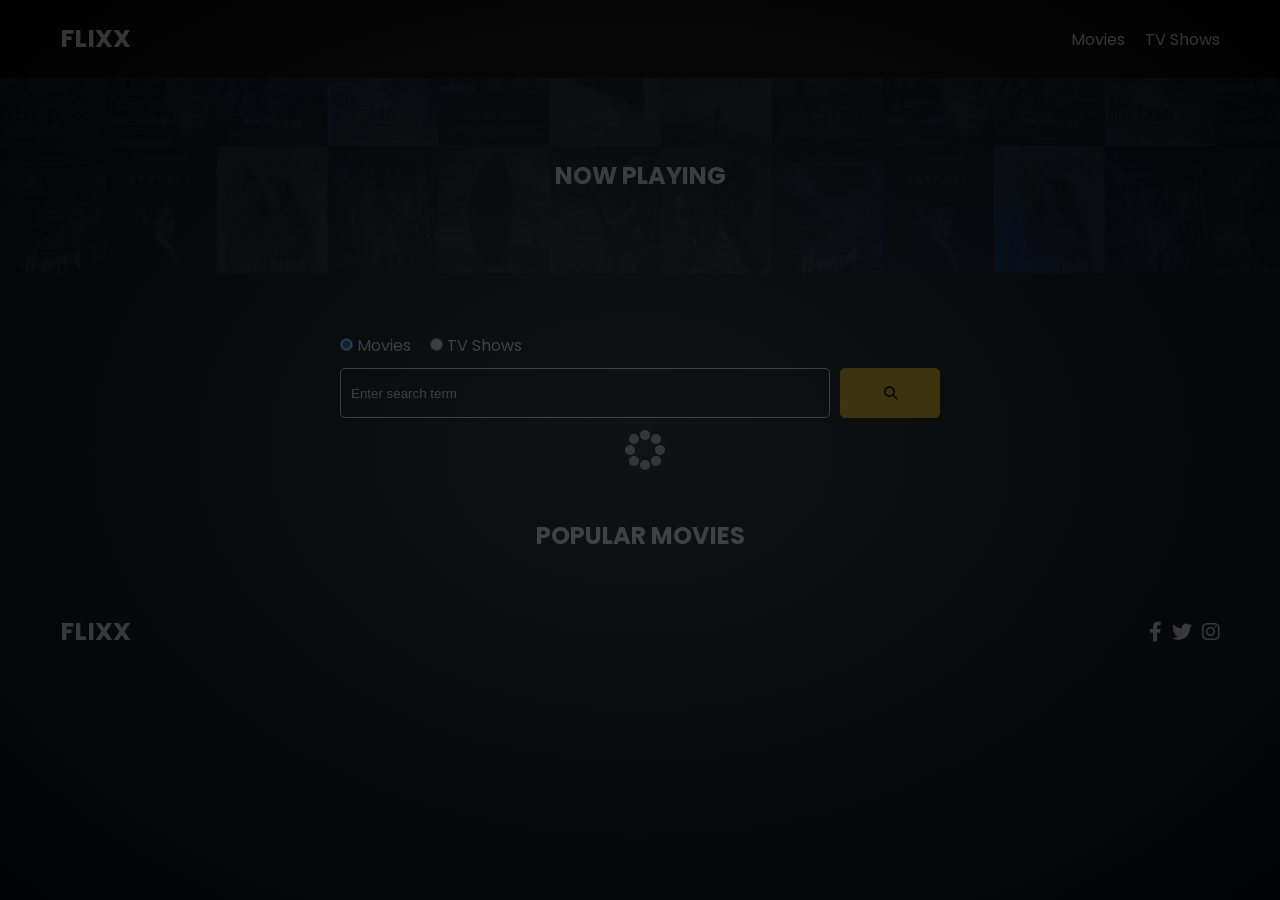
<file: index.html>
<!DOCTYPE html>
<html lang="en">
  <head>
    <meta charset="UTF-8" />
    <meta http-equiv="X-UA-Compatible" content="IE=edge" />
    <meta name="viewport" content="width=device-width, initial-scale=1.0" />
    <link rel="preconnect" href="https://fonts.googleapis.com" />
    <link rel="preconnect" href="https://fonts.gstatic.com" crossorigin />
    <link
      href="https://fonts.googleapis.com/css2?family=Poppins:wght@300;400;700&display=swap"
      rel="stylesheet"
    />
    <link rel="stylesheet" href="lib/swiper.css" />
    <link rel="stylesheet" href="lib/fontawesome.css" />
    <link rel="stylesheet" href="css/style.css" />
    <link rel="stylesheet" href="css/spinner.css" />
    <script src="lib/swiper.js"></script>
    <script src="js/script.js" defer></script>
    <title>Flixx</title>
  </head>
  <body>
    <header class="main-header">
      <div class="container">
        <div class="logo"><a href="/">FLIXX</a></div>
        <nav>
          <ul>
            <li>
              <a class="nav-link" href="/">Movies</a>
            </li>
            <li>
              <a class="nav-link" href="/shows.html">TV Shows</a>
            </li>
          </ul>
        </nav>
      </div>
    </header>

    <!-- Now Playing Section -->
    <section class="now-playing">
      <h2>Now Playing</h2>
      <div class="swiper">
        <div class="swiper-wrapper">
          
        </div>
      </div>
    </section>

    <!-- Search Movies -->
    <section class="search">
      <div class="container">
        <div id="alert"></div>
        <form action="/search.html" class="search-form">
          <!-- movies and shows radio box -->
          <div class="search-radio">
            <input type="radio" id="movie" name="type" value="movie" checked />
            <label for="movies">Movies</label>
            <input type="radio" id="tv" name="type" value="tv" />
            <label for="shows">TV Shows</label>
          </div>
          <div class="search-flex">
            <input
              type="text"
              name="search-term"
              id="search-term"
              placeholder="Enter search term"
            />
            <button class="btn" type="submit">
              <i class="fas fa-search"></i>
            </button>
          </div>
        </form>
      </div>
    </section>

    <!-- Popular Movies -->
    <section class="container">
      <h2>Popular Movies</h2>
      <div id="popular-movies" class="grid"></div>
    </section>

    <!-- Footer -->
    <footer class="main-footer">
      <div class="container">
        <div class="logo"><span>FLIXX</span></div>
        <div class="social-links">
          <a href="https://www.facebook.com" target="_blank"
            ><i class="fab fa-facebook-f"></i
          ></a>
          <a href="https://www.twitter.com" target="_blank"
            ><i class="fab fa-twitter"></i
          ></a>
          <a href="https://www.instagram.com" target="_blank"
            ><i class="fab fa-instagram"></i
          ></a>
        </div>
      </div>
    </footer>

    <div class="spinner"></div>
  </body>
</html>
</file>
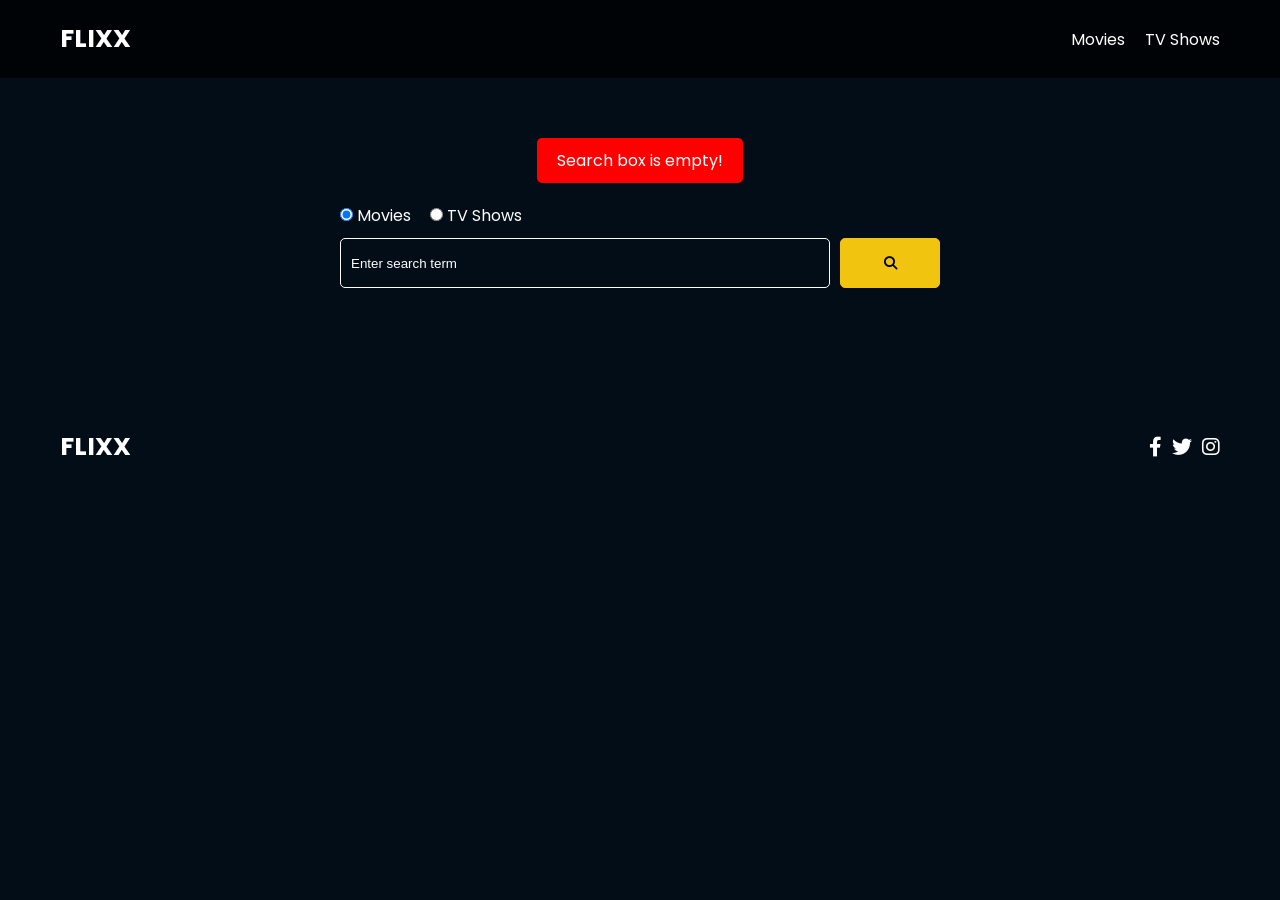
<file: search.html>
<!DOCTYPE html>
<html lang="en">
  <head>
    <meta charset="UTF-8" />
    <meta http-equiv="X-UA-Compatible" content="IE=edge" />
    <meta name="viewport" content="width=device-width, initial-scale=1.0" />
    <link rel="preconnect" href="https://fonts.googleapis.com" />
    <link rel="preconnect" href="https://fonts.gstatic.com" crossorigin />
    <link
      href="https://fonts.googleapis.com/css2?family=Poppins:wght@300;400;700&display=swap"
      rel="stylesheet"
    />
    <link rel="stylesheet" href="lib/fontawesome.css" />
    <link rel="stylesheet" href="css/style.css" />
    <link rel="stylesheet" href="css/spinner.css" />
    <script src="js/script.js" defer></script>
    <title>Flixx | Search Movies & Shows</title>
  </head>
  <body>
    <header class="main-header">
      <div class="container">
        <div class="logo"><a href="/">FLIXX</a></div>
        <nav>
          <ul>
            <li>
              <a class="nav-link" href="/">Movies</a>
            </li>
            <li>
              <a class="nav-link" href="/shows.html">TV Shows</a>
            </li>
          </ul>
        </nav>
      </div>
    </header>

    <!-- Search Movies -->
    <section class="search">
      <div class="container">
        <div id="alert"></div>
        <form action="/search.html" class="search-form">
          <div class="search-radio">
            <input type="radio" id="movie" name="type" value="movie" checked />
            <label for="movies">Movies</label>
            <input type="radio" id="tv" name="type" value="tv" />
            <label for="shows">TV Shows</label>
          </div>
          <div class="search-flex">
            <input
              type="text"
              name="search-term"
              id="search-term"
              placeholder="Enter search term"
            />
            <button class="btn" type="submit">
              <i class="fas fa-search"></i>
            </button>
          </div>
        </form>
      </div>
    </section>

    <!-- Search Results -->
    <section id="search-results-wrapper" class="container">
      <heading id="search-results-heading"></heading>
      <div id="search-results" class="grid"></div>
      <div id="pagination">
      </div>
    </section>

    <!-- Footer -->
    <footer class="main-footer">
      <div class="container">
        <div class="logo"><span>FLIXX</span></div>
        <div class="social-links">
          <a href="https://www.facebook.com" target="_blank"
            ><i class="fab fa-facebook-f"></i
          ></a>
          <a href="https://www.twitter.com" target="_blank"
            ><i class="fab fa-twitter"></i
          ></a>
          <a href="https://www.instagram.com" target="_blank"
            ><i class="fab fa-instagram"></i
          ></a>
        </div>
      </div>
    </footer>

    <div class="spinner"></div>
  </body>
</html>
</file>
<file: css/style.css>
*,
*::before,
*::after {
  box-sizing: border-box;
  padding: 0;
  margin: 0;
}

:root {
  --color-primary: #020d18;
  --color-secondary: #f1c40f;
}

body {
  font-family: 'Poppins', sans-serif;
  font-size: 16px;
  background: var(--color-primary);
  color: #fff;
  overflow-x: hidden;
}

a {
  color: #fff;
  text-decoration: none;
}

ul {
  list-style: none;
}

.text-primary {
  color: var(--color-secondary);
}

.text-secondary {
  color: var(--color-secondary);
}

.active {
  color: var(--color-secondary);
  font-weight: 700;
}

.back {
  margin-top: 30px;
}

.btn {
  display: inline-block;
  padding: 0.5rem 1rem;
  border: 1px solid var(--color-secondary);
  border-radius: 5px;
  color: #fff;
  cursor: pointer;
  background: transparent;
  transition: all 0.3s ease-in-out;
}

.btn:hover {
  background: var(--color-secondary);
  color: #000;
}

.btn:disabled {
  border-color: #ccc;
  cursor: not-allowed;
}

.btn:disabled:hover {
  background: transparent;
  color: #fff;
}

.container {
  max-width: 1200px;
  width: 100%;
  margin: 0 auto;
  padding: 0 20px;
}

.main-header .container {
  display: flex;
  justify-content: space-between;
  align-items: center;
  padding: 0 20px;
}

.main-header {
  padding: 20px 0;
  background: rgba(0, 0, 0, 0.8);
}

.main-header .logo {
  color: #fff;
  font-size: 25px;
  font-weight: 700;
  text-transform: uppercase;
}

.main-header ul {
  display: flex;
}

.main-header ul li {
  margin-left: 20px;
}

.main-header ul li a {
  font-size: 16px;
}

.main-header ul li a:hover {
  color: var(--color-secondary);
}

/* Grid */
.grid {
  display: grid;
  grid-template-columns: repeat(auto-fit, minmax(250px, 1fr));
  grid-gap: 20px;
}

/* Card */
.card {
  background: #04376b;
  padding: 5px;
}

.card img {
  width: 100%;
}

.card-body {
  padding: 10px;
  font-size: 20px;
}

.card:hover {
  transform: scale(1.05);
  transition: all 0.5s ease-in-out;
  background: #0a4b8f;
}

/* Footer */
.main-footer {
  background: #020d18;
  padding: 20px 0;
  margin-top: 20px;
}

.main-footer .container {
  display: flex;
  justify-content: space-between;
  align-items: center;
}

.main-footer .container .logo {
  color: #fff;
  font-size: 25px;
  font-weight: 700;
  text-transform: uppercase;
}

.main-footer .container .social-links {
  display: flex;
  font-size: 20px;
}

.main-footer .container .social-links a {
  margin-left: 10px;
  color: #fff;
}

.main-footer .container .social-links a:hover {
  color: var(--color-secondary);
}

/* Section: Now Playing */

section.now-playing {
  padding: 60px;
  background: url(../images/showcase-bg.jpg) no-repeat center center/cover;
}

section h2 {
  margin: 20px 0;
  text-align: center;
  text-transform: uppercase;
}

/* Slider */
.swiper {
  width: 100%;
  height: 50%;
}

.swiper-slide {
  text-align: center;
  font-size: 18px;
  background: var(--color-primary);
  display: flex;
  flex-direction: column;
  justify-content: center;
  align-items: center;
}

.swiper-slide img {
  display: block;
  width: 100%;
  height: 100%;
  object-fit: cover;
}

.swiper-rating {
  padding: 10px;
}

/* Movie Details */
.details-top {
  display: flex;
  justify-content: space-between;
  align-items: center;
  margin: 50px 0 30px;
}

.details-top img {
  width: 400px;
  height: 100%;
  margin-right: 60px;
  object-fit: cover;
}

.details-top p {
  margin: 20px 0;
}

.details-top .btn {
  margin-top: 20px;
}

.details-bottom {
}

.details-bottom li {
  margin: 15px 0;
  padding-bottom: 8px;
  border-bottom: 1px solid #fff;
  border-color: rgba(255, 255, 255, 0.1);
}

/* Search */
.search {
  padding: 60px;
  margin-bottom: 40px;
}

.search .container {
  display: flex;
  justify-content: center;
  align-items: center;
  flex-direction: column;
}

.search .container h2 {
  margin-bottom: 20px;
}

.search .container form {
  width: 100%;
  max-width: 600px;
}

.search-radio label {
  margin-right: 15px;
}

.search-flex {
  display: flex;
  justify-content: space-between;
  align-items: center;
  margin-top: 10px;
}

.search .container form input[type='text'] {
  flex: 6;
  width: 100%;
  height: 50px;
  padding: 10px;
  margin-right: 10px;
  border: 1px solid #fff;
  border-radius: 5px;
  background: transparent;
  color: #fff;
}

.search .container form input[type='text']::placeholder {
  color: #fff;
}

.search .container form input[type='text']:focus {
  outline: none;
}

.search .container form button {
  flex: 1;
  display: block;
  width: 100%;
  padding: 10px;
  border-radius: 5px;
  height: 50px;
  cursor: pointer;
  background: var(--color-secondary);
  color: #000;
}

.search .container form button:hover {
  background: transparent;
  color: #fff;
}

.pagination {
  margin-top: 20px;
}

.page-counter {
  margin-top: 10px;
}

/* Alert */
.alert {
  padding: 10px 20px;
  margin-bottom: 20px;
  border-radius: 5px;
}

.alert-success {
  background: green;
}

.alert-error {
  background: red;
}

/* Top button */
#myBtn {
  display: block; /* Hidden by default */
  position: fixed; /* Fixed/sticky position */
  bottom: 20px; /* Place the button at the bottom of the page */
  right: 30px; /* Place the button 30px from the right */
  z-index: 99; /* Make sure it does not overlap */
  border: none; /* Remove borders */
  outline: none; /* Remove outline */
  background-color: red; /* Set a background color */
  color: white; /* Text color */
  cursor: pointer; /* Add a mouse pointer on hover */
  padding: 15px; /* Some padding */
  border-radius: 10px; /* Rounded corners */
  font-size: 18px; /* Increase font size */
}

#myBtn:hover {
  background-color: #555; 
}
</file>
<file: css/spinner.css>
/* Spinner From: https://codepen.io/tbrownvisuals/pen/edGYvx */
.spinner {
  position: fixed;
  z-index: 999;
  height: 2em;
  width: 2em;
  overflow: show;
  margin: auto;
  top: 0;
  left: 0;
  bottom: 0;
  right: 0;
  display: none;
}

.show {
  display: block;
}

/* Transparent Overlay */
.spinner:before {
  content: '';
  display: block;
  position: fixed;
  top: 0;
  left: 0;
  width: 100%;
  height: 100%;
  background: radial-gradient(rgba(20, 20, 20, 0.8), rgba(0, 0, 0, 0.8));

  background: -webkit-radial-gradient(
    rgba(20, 20, 20, 0.8),
    rgba(0, 0, 0, 0.8)
  );
}

/* :not(:required) hides these rules from IE9 and below */
.spinner:not(:required) {
  /* hide "loading..." text */
  font: 0/0 a;
  color: transparent;
  text-shadow: none;
  background-color: transparent;
  border: 0;
}

.spinner:not(:required):after {
  content: '';
  display: block;
  font-size: 10px;
  width: 1em;
  height: 1em;
  margin-top: -0.5em;
  -webkit-animation: spinner 150ms infinite linear;
  -moz-animation: spinner 150ms infinite linear;
  -ms-animation: spinner 150ms infinite linear;
  -o-animation: spinner 150ms infinite linear;
  animation: spinner 150ms infinite linear;
  border-radius: 0.5em;
  -webkit-box-shadow: rgba(255, 255, 255, 0.75) 1.5em 0 0 0,
    rgba(255, 255, 255, 0.75) 1.1em 1.1em 0 0,
    rgba(255, 255, 255, 0.75) 0 1.5em 0 0,
    rgba(255, 255, 255, 0.75) -1.1em 1.1em 0 0,
    rgba(255, 255, 255, 0.75) -1.5em 0 0 0,
    rgba(255, 255, 255, 0.75) -1.1em -1.1em 0 0,
    rgba(255, 255, 255, 0.75) 0 -1.5em 0 0,
    rgba(255, 255, 255, 0.75) 1.1em -1.1em 0 0;
  box-shadow: rgba(255, 255, 255, 0.75) 1.5em 0 0 0,
    rgba(255, 255, 255, 0.75) 1.1em 1.1em 0 0,
    rgba(255, 255, 255, 0.75) 0 1.5em 0 0,
    rgba(255, 255, 255, 0.75) -1.1em 1.1em 0 0,
    rgba(255, 255, 255, 0.75) -1.5em 0 0 0,
    rgba(255, 255, 255, 0.75) -1.1em -1.1em 0 0,
    rgba(255, 255, 255, 0.75) 0 -1.5em 0 0,
    rgba(255, 255, 255, 0.75) 1.1em -1.1em 0 0;
}

/* Animation */

@-webkit-keyframes spinner {
  0% {
    -webkit-transform: rotate(0deg);
    -moz-transform: rotate(0deg);
    -ms-transform: rotate(0deg);
    -o-transform: rotate(0deg);
    transform: rotate(0deg);
  }
  100% {
    -webkit-transform: rotate(360deg);
    -moz-transform: rotate(360deg);
    -ms-transform: rotate(360deg);
    -o-transform: rotate(360deg);
    transform: rotate(360deg);
  }
}
@-moz-keyframes spinner {
  0% {
    -webkit-transform: rotate(0deg);
    -moz-transform: rotate(0deg);
    -ms-transform: rotate(0deg);
    -o-transform: rotate(0deg);
    transform: rotate(0deg);
  }
  100% {
    -webkit-transform: rotate(360deg);
    -moz-transform: rotate(360deg);
    -ms-transform: rotate(360deg);
    -o-transform: rotate(360deg);
    transform: rotate(360deg);
  }
}
@-o-keyframes spinner {
  0% {
    -webkit-transform: rotate(0deg);
    -moz-transform: rotate(0deg);
    -ms-transform: rotate(0deg);
    -o-transform: rotate(0deg);
    transform: rotate(0deg);
  }
  100% {
    -webkit-transform: rotate(360deg);
    -moz-transform: rotate(360deg);
    -ms-transform: rotate(360deg);
    -o-transform: rotate(360deg);
    transform: rotate(360deg);
  }
}
@keyframes spinner {
  0% {
    -webkit-transform: rotate(0deg);
    -moz-transform: rotate(0deg);
    -ms-transform: rotate(0deg);
    -o-transform: rotate(0deg);
    transform: rotate(0deg);
  }
  100% {
    -webkit-transform: rotate(360deg);
    -moz-transform: rotate(360deg);
    -ms-transform: rotate(360deg);
    -o-transform: rotate(360deg);
    transform: rotate(360deg);
  }
}
</file>
